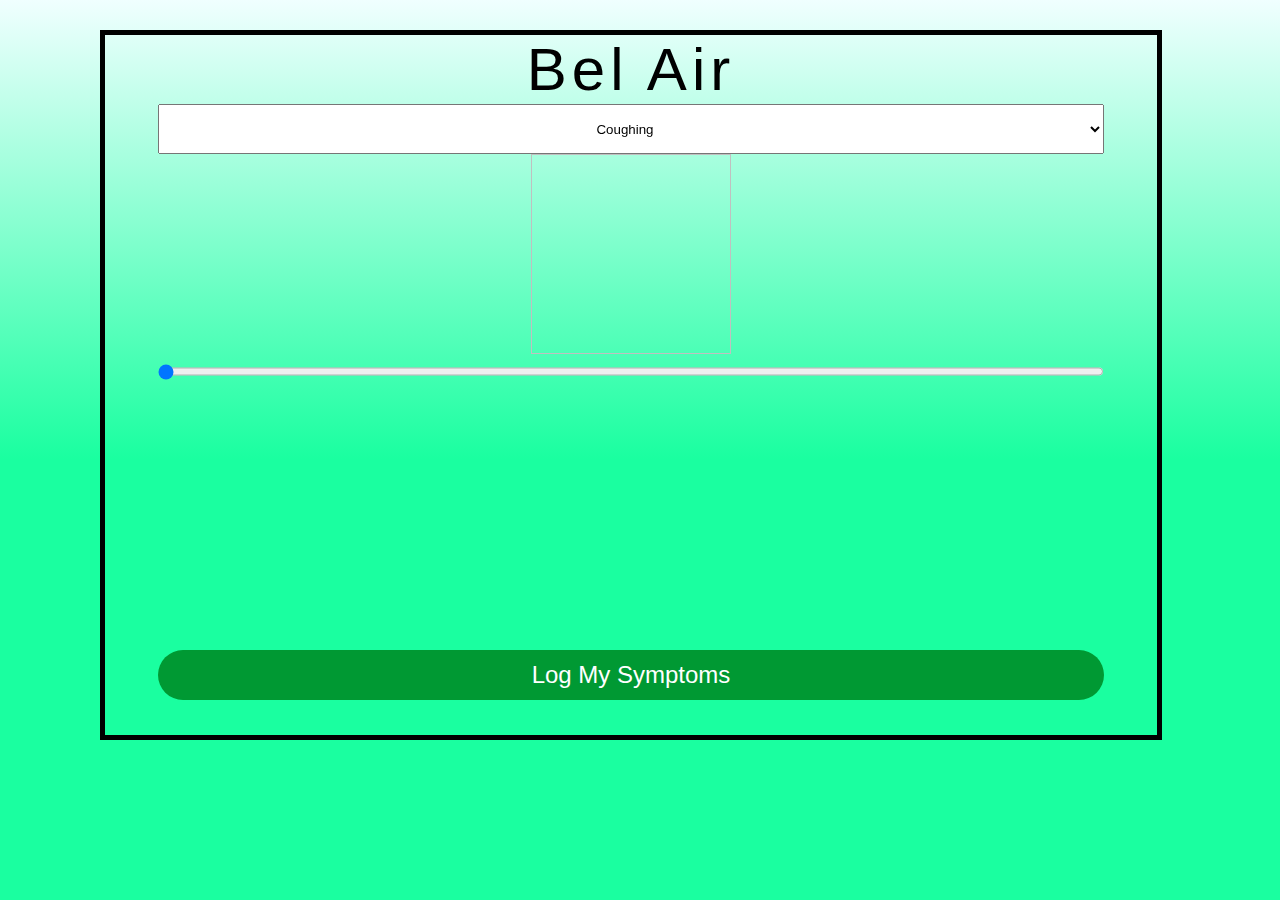
<file: GASP/platforms/browser/www/index.html>
<!DOCTYPE html>
<!--
    Copyright (c) 2012-2016 Adobe Systems Incorporated. All rights reserved.

    Licensed to the Apache Software Foundation (ASF) under one
    or more contributor license agreements.  See the NOTICE file
    distributed with this work for additional information
    regarding copyright ownership.  The ASF licenses this file
    to you under the Apache License, Version 2.0 (the
    "License"); you may not use this file except in compliance
    with the License.  You may obtain a copy of the License at

    http://www.apache.org/licenses/LICENSE-2.0

    Unless required by applicable law or agreed to in writing,
    software distributed under the License is distributed on an
    "AS IS" BASIS, WITHOUT WARRANTIES OR CONDITIONS OF ANY
     KIND, either express or implied.  See the License for the
    specific language governing permissions and limitations
    under the License.
-->
<html>

<head>
    <meta charset="utf-8" />
    <meta name="format-detection" content="telephone=no" />
    <meta name="msapplication-tap-highlight" content="no" />
    <meta name="viewport" content="user-scalable=no, initial-scale=1, maximum-scale=1, minimum-scale=1, width=device-width" />
    <!-- This is a wide open CSP declaration. To lock this down for production, see below. -->
    <meta http-equiv="Content-Security-Policy" content="default-src * 'unsafe-inline'; style-src 'self' 'unsafe-inline'; media-src *" />
    <!-- Good default declaration:
    * gap: is required only on iOS (when using UIWebView) and is needed for JS->native communication
    * https://ssl.gstatic.com is required only on Android and is needed for TalkBack to function properly
    * Disables use of eval() and inline scripts in order to mitigate risk of XSS vulnerabilities. To change this:
        * Enable inline JS: add 'unsafe-inline' to default-src
        * Enable eval(): add 'unsafe-eval' to default-src
    * Create your own at http://cspisawesome.com
    -->
    <!-- <meta http-equiv="Content-Security-Policy" content="default-src 'self' data: gap: 'unsafe-inline' https://ssl.gstatic.com; style-src 'self' 'unsafe-inline'; media-src *" /> -->

    <link rel="stylesheet" type="text/css" href="css/index.css" />
    <title>Bel Air</title>
</head>

<body>
    <div class="app">
		<div class="mainDIV">
       		<h1>Bel Air</h1>
			<select id="symptomSelect">
				<option value="cough">Coughing</option>
				<option value="wheeze">Wheezing</option>
				<option value="shortBreath">Short of Breath</option>
				<option value="sneeze">Sneezing</option>
				<option value="noseBlock">Stuffy Nose</option>
				<option value="itchyEyes">Itchy Eyes</option>
			</select><br>
			<img source="../img/logo.png" width="200px" height="200px"><br>
			<input type="range" id="painRange" value="0" max="10"><br>
			<button id="logButton">Log My Symptoms</button><br>
		</div>
    </div>
    <script type="text/javascript" src="cordova.js"></script>
    <script type="text/javascript" src="js/index.js"></script>
    <script type="text/javascript">
        app.initialize();
    </script>
</body>

</html>
</file>
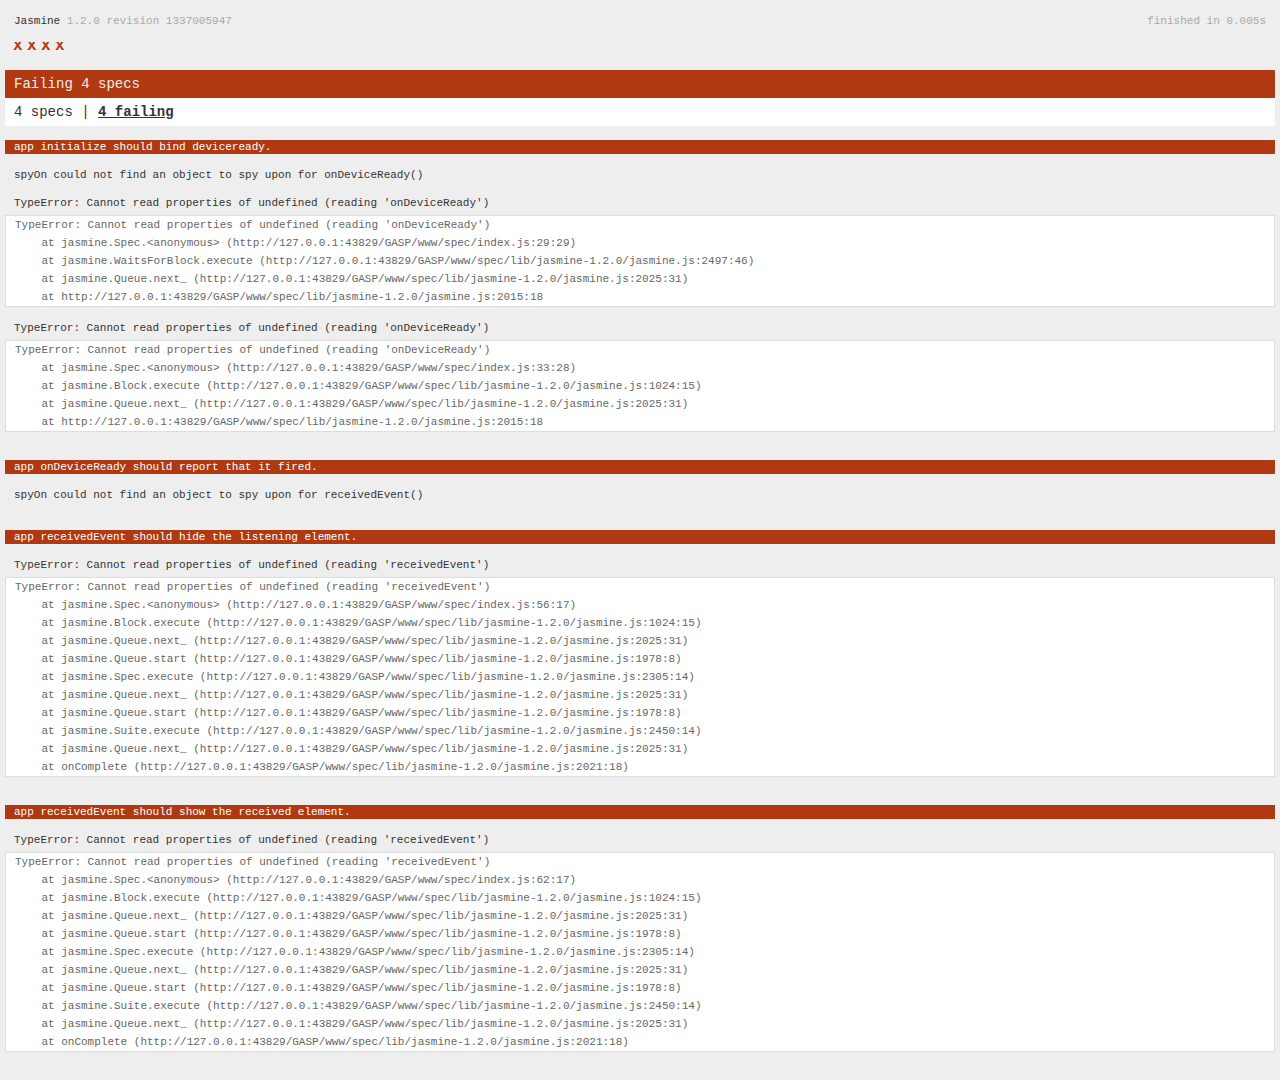
<file: GASP/www/spec.html>
<!DOCTYPE html>
<!--
    Licensed to the Apache Software Foundation (ASF) under one
    or more contributor license agreements.  See the NOTICE file
    distributed with this work for additional information
    regarding copyright ownership.  The ASF licenses this file
    to you under the Apache License, Version 2.0 (the
    "License"); you may not use this file except in compliance
    with the License.  You may obtain a copy of the License at

    http://www.apache.org/licenses/LICENSE-2.0

    Unless required by applicable law or agreed to in writing,
    software distributed under the License is distributed on an
    "AS IS" BASIS, WITHOUT WARRANTIES OR CONDITIONS OF ANY
     KIND, either express or implied.  See the License for the
    specific language governing permissions and limitations
    under the License.
-->
<html>
    <head>
        <title>Jasmine Spec Runner</title>

        <!-- jasmine source -->
        <link rel="shortcut icon" type="image/png" href="spec/lib/jasmine-1.2.0/jasmine_favicon.png">
        <link rel="stylesheet" type="text/css" href="spec/lib/jasmine-1.2.0/jasmine.css">
        <script type="text/javascript" src="spec/lib/jasmine-1.2.0/jasmine.js"></script>
        <script type="text/javascript" src="spec/lib/jasmine-1.2.0/jasmine-html.js"></script>

        <!-- include source files here... -->
        <script type="text/javascript" src="js/index.js"></script>

        <!-- include spec files here... -->
        <script type="text/javascript" src="spec/helper.js"></script>
        <script type="text/javascript" src="spec/index.js"></script>

        <script type="text/javascript">
            (function() {
                var jasmineEnv = jasmine.getEnv();
                jasmineEnv.updateInterval = 1000;

                var htmlReporter = new jasmine.HtmlReporter();

                jasmineEnv.addReporter(htmlReporter);

                jasmineEnv.specFilter = function(spec) {
                    return htmlReporter.specFilter(spec);
                };

                var currentWindowOnload = window.onload;

                window.onload = function() {
                    if (currentWindowOnload) {
                        currentWindowOnload();
                    }
                    execJasmine();
                };

                function execJasmine() {
                    jasmineEnv.execute();
                }
            })();
        </script>
    </head>
    <body>
        <div id="stage" style="display:none;"></div>
    </body>
</html>
</file>
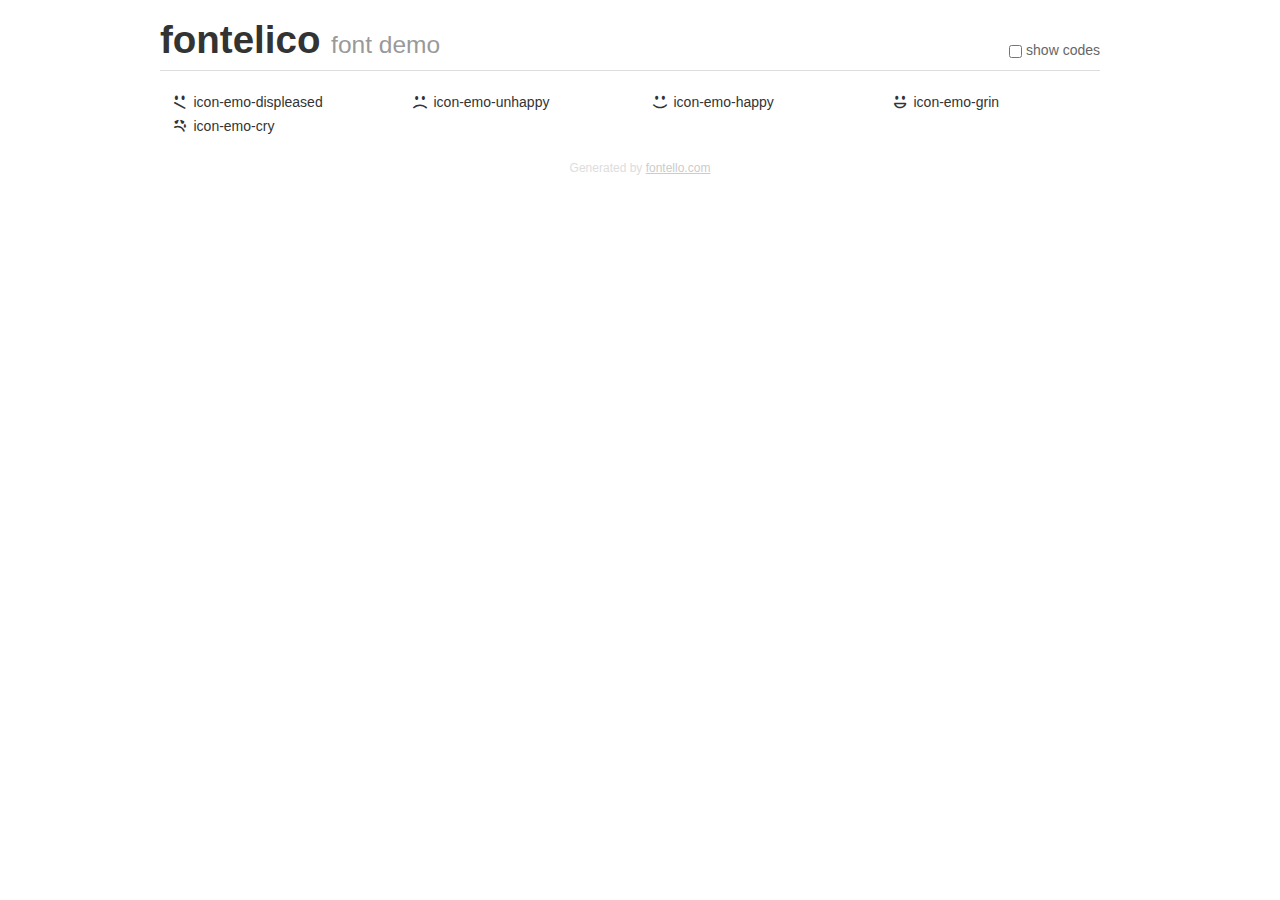
<file: GASP/www/fontello-b595ddd6/demo.html>
<!DOCTYPE html>
<html>
  <head><!--[if lt IE 9]><script language="javascript" type="text/javascript" src="//html5shim.googlecode.com/svn/trunk/html5.js"></script><![endif]-->
    <meta charset="UTF-8"><style>/*
 * Bootstrap v2.2.1
 *
 * Copyright 2012 Twitter, Inc
 * Licensed under the Apache License v2.0
 * http://www.apache.org/licenses/LICENSE-2.0
 *
 * Designed and built with all the love in the world @twitter by @mdo and @fat.
 */
.clearfix {
  *zoom: 1;
}
.clearfix:before,
.clearfix:after {
  display: table;
  content: "";
  line-height: 0;
}
.clearfix:after {
  clear: both;
}
html {
  font-size: 100%;
  -webkit-text-size-adjust: 100%;
  -ms-text-size-adjust: 100%;
}
a:focus {
  outline: thin dotted #333;
  outline: 5px auto -webkit-focus-ring-color;
  outline-offset: -2px;
}
a:hover,
a:active {
  outline: 0;
}
button,
input,
select,
textarea {
  margin: 0;
  font-size: 100%;
  vertical-align: middle;
}
button,
input {
  *overflow: visible;
  line-height: normal;
}
button::-moz-focus-inner,
input::-moz-focus-inner {
  padding: 0;
  border: 0;
}
body {
  margin: 0;
  font-family: "Helvetica Neue", Helvetica, Arial, sans-serif;
  font-size: 14px;
  line-height: 20px;
  color: #333;
  background-color: #fff;
}
a {
  color: #08c;
  text-decoration: none;
}
a:hover {
  color: #005580;
  text-decoration: underline;
}
.row {
  margin-left: -20px;
  *zoom: 1;
}
.row:before,
.row:after {
  display: table;
  content: "";
  line-height: 0;
}
.row:after {
  clear: both;
}
[class*="span"] {
  float: left;
  min-height: 1px;
  margin-left: 20px;
}
.container,
.navbar-static-top .container,
.navbar-fixed-top .container,
.navbar-fixed-bottom .container {
  width: 940px;
}
.span12 {
  width: 940px;
}
.span11 {
  width: 860px;
}
.span10 {
  width: 780px;
}
.span9 {
  width: 700px;
}
.span8 {
  width: 620px;
}
.span7 {
  width: 540px;
}
.span6 {
  width: 460px;
}
.span5 {
  width: 380px;
}
.span4 {
  width: 300px;
}
.span3 {
  width: 220px;
}
.span2 {
  width: 140px;
}
.span1 {
  width: 60px;
}
[class*="span"].pull-right,
.row-fluid [class*="span"].pull-right {
  float: right;
}
.container {
  margin-right: auto;
  margin-left: auto;
  *zoom: 1;
}
.container:before,
.container:after {
  display: table;
  content: "";
  line-height: 0;
}
.container:after {
  clear: both;
}
p {
  margin: 0 0 10px;
}
.lead {
  margin-bottom: 20px;
  font-size: 21px;
  font-weight: 200;
  line-height: 30px;
}
small {
  font-size: 85%;
}
h1 {
  margin: 10px 0;
  font-family: inherit;
  font-weight: bold;
  line-height: 20px;
  color: inherit;
  text-rendering: optimizelegibility;
}
h1 small {
  font-weight: normal;
  line-height: 1;
  color: #999;
}
h1 {
  line-height: 40px;
}
h1 {
  font-size: 38.5px;
}
h1 small {
  font-size: 24.5px;
}
body {
  margin-top: 90px;
}
.header {
  position: fixed;
  top: 0;
  left: 50%;
  margin-left: -480px;
  background-color: #fff;
  border-bottom: 1px solid #ddd;
  padding-top: 10px;
  z-index: 10;
}
.footer {
  color: #ddd;
  font-size: 12px;
  text-align: center;
  margin-top: 20px;
}
.footer a {
  color: #ccc;
  text-decoration: underline;
}
.the-icons {
  font-size: 14px;
  line-height: 24px;
}
.switch {
  position: absolute;
  right: 0;
  bottom: 10px;
  color: #666;
}
.switch input {
  margin-right: 0.3em;
}
.codesOn .i-name {
  display: none;
}
.codesOn .i-code {
  display: inline;
}
.i-code {
  display: none;
}
@font-face {
      font-family: 'fontelico';
      src: url('./font/fontelico.eot?85401008');
      src: url('./font/fontelico.eot?85401008#iefix') format('embedded-opentype'),
           url('./font/fontelico.woff?85401008') format('woff'),
           url('./font/fontelico.ttf?85401008') format('truetype'),
           url('./font/fontelico.svg?85401008#fontelico') format('svg');
      font-weight: normal;
      font-style: normal;
    }
     
     
    .demo-icon
    {
      font-family: "fontelico";
      font-style: normal;
      font-weight: normal;
      speak: none;
     
      display: inline-block;
      text-decoration: inherit;
      width: 1em;
      margin-right: .2em;
      text-align: center;
      /* opacity: .8; */
     
      /* For safety - reset parent styles, that can break glyph codes*/
      font-variant: normal;
      text-transform: none;
     
      /* fix buttons height, for twitter bootstrap */
      line-height: 1em;
     
      /* Animation center compensation - margins should be symmetric */
      /* remove if not needed */
      margin-left: .2em;
     
      /* You can be more comfortable with increased icons size */
      /* font-size: 120%; */
     
      /* Font smoothing. That was taken from TWBS */
      -webkit-font-smoothing: antialiased;
      -moz-osx-font-smoothing: grayscale;
     
      /* Uncomment for 3D effect */
      /* text-shadow: 1px 1px 1px rgba(127, 127, 127, 0.3); */
    }
     </style>
    <link rel="stylesheet" href="css/animation.css"><!--[if IE 7]><link rel="stylesheet" href="css/fontelico-ie7.css"><![endif]-->
    <script>
      function toggleCodes(on) {
        var obj = document.getElementById('icons');
      
        if (on) {
          obj.className += ' codesOn';
        } else {
          obj.className = obj.className.replace(' codesOn', '');
        }
      }
      
    </script>
  </head>
  <body>
    <div class="container header">
      <h1>
        fontelico
         <small>font demo</small>
      </h1>
      <label class="switch">
        <input type="checkbox" onclick="toggleCodes(this.checked)">show codes
      </label>
    </div>
    <div id="icons" class="container">
      <div class="row">
        <div title="Code: 0xe800" class="the-icons span3"><i class="demo-icon icon-emo-displeased">&#xe800;</i> <span class="i-name">icon-emo-displeased</span><span class="i-code">0xe800</span></div>
        <div title="Code: 0xe801" class="the-icons span3"><i class="demo-icon icon-emo-unhappy">&#xe801;</i> <span class="i-name">icon-emo-unhappy</span><span class="i-code">0xe801</span></div>
        <div title="Code: 0xe802" class="the-icons span3"><i class="demo-icon icon-emo-happy">&#xe802;</i> <span class="i-name">icon-emo-happy</span><span class="i-code">0xe802</span></div>
        <div title="Code: 0xe803" class="the-icons span3"><i class="demo-icon icon-emo-grin">&#xe803;</i> <span class="i-name">icon-emo-grin</span><span class="i-code">0xe803</span></div>
      </div>
      <div class="row">
        <div title="Code: 0xe804" class="the-icons span3"><i class="demo-icon icon-emo-cry">&#xe804;</i> <span class="i-name">icon-emo-cry</span><span class="i-code">0xe804</span></div>
      </div>
    </div>
    <div class="container footer">Generated by <a href="http://fontello.com">fontello.com</a></div>
  </body>
</html>
</file>
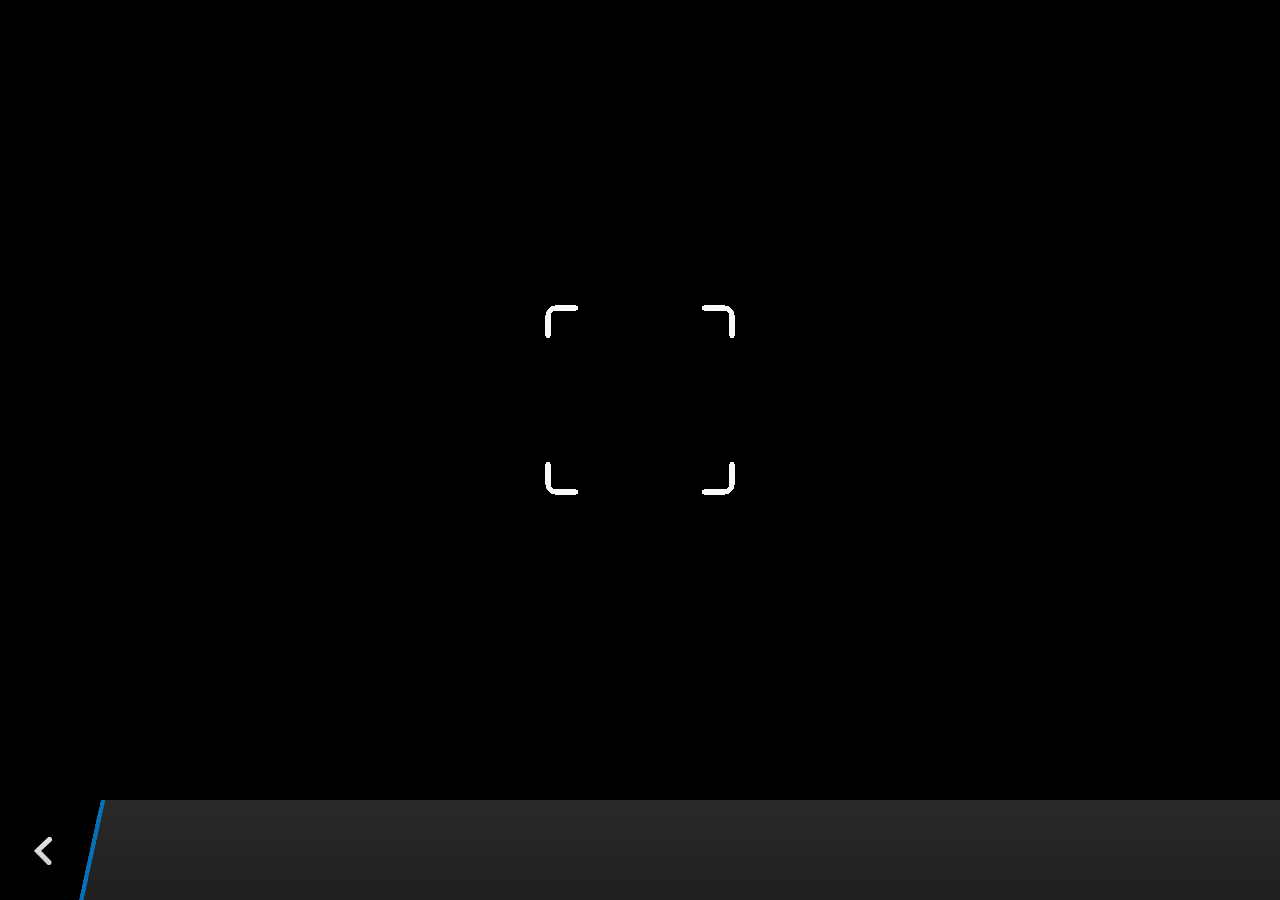
<file: GASP/plugins/cordova-plugin-camera/www/blackberry10/assets/camera.html>
<!--
 Licensed under the Apache License, Version 2.0 (the "License");
 you may not use this file except in compliance with the License.
 You may obtain a copy of the License at

 http://www.apache.org/licenses/LICENSE-2.0

 Unless required by applicable law or agreed to in writing, software
 distributed under the License is distributed on an "AS IS" BASIS,
 WITHOUT WARRANTIES OR CONDITIONS OF ANY KIND, either express or implied.
 See the License for the specific language governing permissions and
 limitations under the License.
 -->
<!DOCTYPE HTML>
<html lang="en">
    <head>
        <meta charset="utf-8">
        <script src="camera.js" type="text/javascript"></script>
        <script>
            var meta = document.createElement("meta");
            meta.setAttribute('name','viewport');
            meta.setAttribute('content','initial-scale='+ (1/window.devicePixelRatio) + ',user-scalable=no');
            document.getElementsByTagName('head')[0].appendChild(meta);
        </script>
    </head>
    <style type="text/css">
        body {
            background-color: black;
        }
        .action-bar {
            position: fixed;
            left: 0px;
            bottom: 0px;
            height: 100px;
            width: 100%;
            background-image: linear-gradient(rgb(41, 41, 41), rgb(32, 32, 32));
        }
        .action-bar-back {
            width: 78px;
            height: 100px;
            background-color: black;
        }
        .action-bar-divider {
            position: fixed;
            bottom: 0px;
            left: 78px;
            width: 28px;
            height: 100px;
            background-image: url([data-uri]);
        }
        .action-bar-back-button {
            position: fixed;
            bottom: 35px;
            left: 34px;
            width: 18px;
            height: 28px;
            background-image: url([data-uri]);
        }
        .camera-cross-hairs {
            position: fixed;
            top: 50%;
            left: 50%;
            -webkit-transform: translate(-50%, -147px);
            width: 194px;
            height: 195px;
            background-image: url([data-uri]); 
        }
    </style>
    <body>
        <div id="camera">
            <video id="v"></video>
            <div class="camera-cross-hairs"></div>
        </div>
        <canvas id="c" style="display: none;"></canvas>
        <div class="action-bar">
            <div id="back" class="action-bar-back">
                <div class="action-bar-back-button"></div>
            </div>
            <div class="action-bar-divider"></div>
        </div>
    </body>
</html>
</file>
<file: GASP/www/spec/lib/jasmine-1.2.0/jasmine.css>
body { background-color: #eeeeee; padding: 0; margin: 5px; overflow-y: scroll; }

#HTMLReporter { font-size: 11px; font-family: Monaco, "Lucida Console", monospace; line-height: 14px; color: #333333; }
#HTMLReporter a { text-decoration: none; }
#HTMLReporter a:hover { text-decoration: underline; }
#HTMLReporter p, #HTMLReporter h1, #HTMLReporter h2, #HTMLReporter h3, #HTMLReporter h4, #HTMLReporter h5, #HTMLReporter h6 { margin: 0; line-height: 14px; }
#HTMLReporter .banner, #HTMLReporter .symbolSummary, #HTMLReporter .summary, #HTMLReporter .resultMessage, #HTMLReporter .specDetail .description, #HTMLReporter .alert .bar, #HTMLReporter .stackTrace { padding-left: 9px; padding-right: 9px; }
#HTMLReporter #jasmine_content { position: fixed; right: 100%; }
#HTMLReporter .version { color: #aaaaaa; }
#HTMLReporter .banner { margin-top: 14px; }
#HTMLReporter .duration { color: #aaaaaa; float: right; }
#HTMLReporter .symbolSummary { overflow: hidden; *zoom: 1; margin: 14px 0; }
#HTMLReporter .symbolSummary li { display: block; float: left; height: 7px; width: 14px; margin-bottom: 7px; font-size: 16px; }
#HTMLReporter .symbolSummary li.passed { font-size: 14px; }
#HTMLReporter .symbolSummary li.passed:before { color: #5e7d00; content: "\02022"; }
#HTMLReporter .symbolSummary li.failed { line-height: 9px; }
#HTMLReporter .symbolSummary li.failed:before { color: #b03911; content: "x"; font-weight: bold; margin-left: -1px; }
#HTMLReporter .symbolSummary li.skipped { font-size: 14px; }
#HTMLReporter .symbolSummary li.skipped:before { color: #bababa; content: "\02022"; }
#HTMLReporter .symbolSummary li.pending { line-height: 11px; }
#HTMLReporter .symbolSummary li.pending:before { color: #aaaaaa; content: "-"; }
#HTMLReporter .bar { line-height: 28px; font-size: 14px; display: block; color: #eee; }
#HTMLReporter .runningAlert { background-color: #666666; }
#HTMLReporter .skippedAlert { background-color: #aaaaaa; }
#HTMLReporter .skippedAlert:first-child { background-color: #333333; }
#HTMLReporter .skippedAlert:hover { text-decoration: none; color: white; text-decoration: underline; }
#HTMLReporter .passingAlert { background-color: #a6b779; }
#HTMLReporter .passingAlert:first-child { background-color: #5e7d00; }
#HTMLReporter .failingAlert { background-color: #cf867e; }
#HTMLReporter .failingAlert:first-child { background-color: #b03911; }
#HTMLReporter .results { margin-top: 14px; }
#HTMLReporter #details { display: none; }
#HTMLReporter .resultsMenu, #HTMLReporter .resultsMenu a { background-color: #fff; color: #333333; }
#HTMLReporter.showDetails .summaryMenuItem { font-weight: normal; text-decoration: inherit; }
#HTMLReporter.showDetails .summaryMenuItem:hover { text-decoration: underline; }
#HTMLReporter.showDetails .detailsMenuItem { font-weight: bold; text-decoration: underline; }
#HTMLReporter.showDetails .summary { display: none; }
#HTMLReporter.showDetails #details { display: block; }
#HTMLReporter .summaryMenuItem { font-weight: bold; text-decoration: underline; }
#HTMLReporter .summary { margin-top: 14px; }
#HTMLReporter .summary .suite .suite, #HTMLReporter .summary .specSummary { margin-left: 14px; }
#HTMLReporter .summary .specSummary.passed a { color: #5e7d00; }
#HTMLReporter .summary .specSummary.failed a { color: #b03911; }
#HTMLReporter .description + .suite { margin-top: 0; }
#HTMLReporter .suite { margin-top: 14px; }
#HTMLReporter .suite a { color: #333333; }
#HTMLReporter #details .specDetail { margin-bottom: 28px; }
#HTMLReporter #details .specDetail .description { display: block; color: white; background-color: #b03911; }
#HTMLReporter .resultMessage { padding-top: 14px; color: #333333; }
#HTMLReporter .resultMessage span.result { display: block; }
#HTMLReporter .stackTrace { margin: 5px 0 0 0; max-height: 224px; overflow: auto; line-height: 18px; color: #666666; border: 1px solid #ddd; background: white; white-space: pre; }

#TrivialReporter { padding: 8px 13px; position: absolute; top: 0; bottom: 0; left: 0; right: 0; overflow-y: scroll; background-color: white; font-family: "Helvetica Neue Light", "Lucida Grande", "Calibri", "Arial", sans-serif; /*.resultMessage {*/ /*white-space: pre;*/ /*}*/ }
#TrivialReporter a:visited, #TrivialReporter a { color: #303; }
#TrivialReporter a:hover, #TrivialReporter a:active { color: blue; }
#TrivialReporter .run_spec { float: right; padding-right: 5px; font-size: .8em; text-decoration: none; }
#TrivialReporter .banner { color: #303; background-color: #fef; padding: 5px; }
#TrivialReporter .logo { float: left; font-size: 1.1em; padding-left: 5px; }
#TrivialReporter .logo .version { font-size: .6em; padding-left: 1em; }
#TrivialReporter .runner.running { background-color: yellow; }
#TrivialReporter .options { text-align: right; font-size: .8em; }
#TrivialReporter .suite { border: 1px outset gray; margin: 5px 0; padding-left: 1em; }
#TrivialReporter .suite .suite { margin: 5px; }
#TrivialReporter .suite.passed { background-color: #dfd; }
#TrivialReporter .suite.failed { background-color: #fdd; }
#TrivialReporter .spec { margin: 5px; padding-left: 1em; clear: both; }
#TrivialReporter .spec.failed, #TrivialReporter .spec.passed, #TrivialReporter .spec.skipped { padding-bottom: 5px; border: 1px solid gray; }
#TrivialReporter .spec.failed { background-color: #fbb; border-color: red; }
#TrivialReporter .spec.passed { background-color: #bfb; border-color: green; }
#TrivialReporter .spec.skipped { background-color: #bbb; }
#TrivialReporter .messages { border-left: 1px dashed gray; padding-left: 1em; padding-right: 1em; }
#TrivialReporter .passed { background-color: #cfc; display: none; }
#TrivialReporter .failed { background-color: #fbb; }
#TrivialReporter .skipped { color: #777; background-color: #eee; display: none; }
#TrivialReporter .resultMessage span.result { display: block; line-height: 2em; color: black; }
#TrivialReporter .resultMessage .mismatch { color: black; }
#TrivialReporter .stackTrace { white-space: pre; font-size: .8em; margin-left: 10px; max-height: 5em; overflow: auto; border: 1px inset red; padding: 1em; background: #eef; }
#TrivialReporter .finished-at { padding-left: 1em; font-size: .6em; }
#TrivialReporter.show-passed .passed, #TrivialReporter.show-skipped .skipped { display: block; }
#TrivialReporter #jasmine_content { position: fixed; right: 100%; }
#TrivialReporter .runner { border: 1px solid gray; display: block; margin: 5px 0; padding: 2px 0 2px 10px; }
</file>
<file: GASP/www/fontello-b595ddd6/css/fontelico-ie7.css>
[class^="icon-"], [class*=" icon-"] {
  font-family: 'fontelico';
  font-style: normal;
  font-weight: normal;
 
  /* fix buttons height */
  line-height: 1em;
 
  /* you can be more comfortable with increased icons size */
  /* font-size: 120%; */
}
 
.icon-emo-displeased { *zoom: expression( this.runtimeStyle['zoom'] = '1', this.innerHTML = '&#xe800;&nbsp;'); }
.icon-emo-unhappy { *zoom: expression( this.runtimeStyle['zoom'] = '1', this.innerHTML = '&#xe801;&nbsp;'); }
.icon-emo-happy { *zoom: expression( this.runtimeStyle['zoom'] = '1', this.innerHTML = '&#xe802;&nbsp;'); }
.icon-emo-grin { *zoom: expression( this.runtimeStyle['zoom'] = '1', this.innerHTML = '&#xe803;&nbsp;'); }
.icon-emo-cry { *zoom: expression( this.runtimeStyle['zoom'] = '1', this.innerHTML = '&#xe804;&nbsp;'); }
</file>
<file: GASP/platforms/browser/www/css/index.css>
/*
 * Licensed to the Apache Software Foundation (ASF) under one
 * or more contributor license agreements.  See the NOTICE file
 * distributed with this work for additional information
 * regarding copyright ownership.  The ASF licenses this file
 * to you under the Apache License, Version 2.0 (the
 * "License"); you may not use this file except in compliance
 * with the License.  You may obtain a copy of the License at
 *
 * http://www.apache.org/licenses/LICENSE-2.0
 *
 * Unless required by applicable law or agreed to in writing,
 * software distributed under the License is distributed on an
 * "AS IS" BASIS, WITHOUT WARRANTIES OR CONDITIONS OF ANY
 * KIND, either express or implied.  See the License for the
 * specific language governing permissions and limitations
 * under the License.
 */
* {
    -webkit-tap-highlight-color: rgba(0,0,0,0); /* make transparent link selection, adjust last value opacity 0 to 1.0 */
}

body {
    -webkit-touch-callout: none;                /* prevent callout to copy image, etc when tap to hold */
    -webkit-text-size-adjust: none;             /* prevent webkit from resizing text to fit */
    -webkit-user-select: none;                  /* prevent copy paste, to allow, change 'none' to 'text' */
    background-color:#1AFFA0;
    background-image:linear-gradient(top, #F0FFFF 0%, #1AFFA0 51%);
    background-image:-webkit-linear-gradient(top, #F0FFFF 0%, #1AFFA0 51%);
    background-image:-ms-linear-gradient(top, #F0FFFF 0%, #1AFFA0 51%);
    background-image:-webkit-gradient(
        linear,
        left top,
        left bottom,
        color-stop(0, #F0FFFF),
        color-stop(0.51, #1AFFA0)
    );
    background-attachment:fixed;
    font-family:'HelveticaNeue-Light', 'HelveticaNeue', Helvetica, Arial, sans-serif;
    font-size:12px;
    height:100%;
    margin:0px;
    padding:0px;
    //text-transform:uppercase;
    width:100%;
}

/* Portrait layout (default) */
.app {
    /*background:url(../img/logo.png) no-repeat center top;*/ /* 170px x 200px */
    position:fixed;             /* position in the center of the screen */
    left: 10%;
	right: 10%;
	top: 5%;
    height:100%;                   /* text area height */
    //width:100%;                   /* text area width */
    text-align:center;
    //padding:180px 0px 0px 0px;     /* image height is 200px (bottom 20px are overlapped with text) */
    //margin:-115px 0px 0px -112px;  /* offset vertical: half of image height and text area height */
                                   /* offset horizontal: half of text area width */
}

/* Landscape layout (with min-width) */
@media screen and (min-aspect-ratio: 1/1) and (min-width:400px) {
    .app {
        background-position:left center;
        padding:75px 0px 75px 170px;  /* padding-top + padding-bottom + text area = image height */
        margin:-90px 0px 0px -198px;  /* offset vertical: half of image height */
                                      /* offset horizontal: half of image width and text area width */
    }
}

h1 {
    font-size:60px;
    font-weight:normal;
    margin:0px;
    overflow:visible;
    padding:0px;
    text-align:center;
	letter-spacing: 5px;
}

.event {
    border-radius:4px;
    -webkit-border-radius:4px;
    color:#FFFFFF;
    font-size:12px;
    margin:0px 30px;
    padding:2px 0px;
}

.event.listening {
    background-color:#333333;
    display:block;
}

.event.received {
    background-color:#4B946A;
    display:none;
}

@keyframes fade {
    from { opacity: 1.0; }
    50% { opacity: 0.4; }
    to { opacity: 1.0; }
}
 
@-webkit-keyframes fade {
    from { opacity: 1.0; }
    50% { opacity: 0.4; }
    to { opacity: 1.0; }
}

.mainDIV {
	width: 100%;
	//top: 10%;
	border-color: #000000;
	border-width: 5px;
	border-style: solid;
	position: relative;
	height: 700px;
}

#painRange {
	width: 90%;
	height: 25px;
	border-width-top: 25px;
	border-color: #66FF66;
}

#symptomSelect {
	width: 90%;
	height: 50px;
	text-align: center;
}

#logButton {
	width: 90%;
	height: 50px;
	border-radius: 25px;
	background-color: #009933;
	border-width: 0px;
	font-size: 200%;
	color: #FFFFFF;
	bottom: 5%;
	position: absolute;
	left: 5%;
}

#logButton:active {
	background-color: #66FF66;
}

/*input[type=range] {
  -webkit-appearance: none;
  margin: 18px 0;
  width: 100%;
}
input[type=range]:focus {
  outline: none;
}
input[type=range]::-webkit-slider-runnable-track {
  width: 100%;
  height: 8.4px;
  cursor: pointer;
  animate: 0.2s;
  box-shadow: 1px 1px 1px #000000, 0px 0px 1px #0d0d0d;
  background: #3071a9;
  border-radius: 1.3px;
  border: 0.2px solid #010101;
}
input[type=range]::-webkit-slider-thumb {
  box-shadow: 1px 1px 1px #000000, 0px 0px 1px #0d0d0d;
  border: 1px solid #000000;
  height: 36px;
  width: 16px;
  border-radius: 3px;
  background: #ffffff;
  cursor: pointer;
  -webkit-appearance: none;
  margin-top: -14px;
}
input[type=range]:focus::-webkit-slider-runnable-track {
  background: #367ebd;
}
input[type=range]::-moz-range-track {
  width: 100%;
  height: 8.4px;
  cursor: pointer;
  animate: 0.2s;
  box-shadow: 1px 1px 1px #000000, 0px 0px 1px #0d0d0d;
  background: #3071a9;
  border-radius: 1.3px;
  border: 0.2px solid #010101;
}
input[type=range]::-moz-range-thumb {
  box-shadow: 1px 1px 1px #000000, 0px 0px 1px #0d0d0d;
  border: 1px solid #000000;
  height: 36px;
  width: 16px;
  border-radius: 3px;
  background: #ffffff;
  cursor: pointer;
}
input[type=range]::-ms-track {
  width: 100%;
  height: 10px;
  cursor: pointer;
  animate: 0.2s;
  background: transparent;
  border-color: transparent;
  border-width: 50px 0;
	border-radius: 10px;
  color: transparent;
}
input[type=range]::-ms-fill-lower {
  background: #2a6495;
  border: 0px solid #010101;
  border-radius: 0px;
  box-shadow: 1px 1px 1px #000000, 0px 0px 0px #0d0d0d;
}
input[type=range]::-ms-fill-upper {
  background: #3071a9;
  border: 0px solid #010101;
  border-radius: 0px;
  box-shadow: 1px 1px 1px #000000, 0px 0px 0px #0d0d0d;
}
input[type=range]::-ms-thumb {
  box-shadow: 0px 0px 0px #000000, 0px 0px 0px #0d0d0d;
  border: 1px solid #000000;
  height: 40px;
  width: 40px;
  border-radius: 20px;
  background: #ffffff;
  cursor: pointer;
}
input[type=range]:focus::-ms-fill-lower {
  background: #ffffff;
}
input[type=range]:focus::-ms-fill-upper {
  background: #367ebd;
}*/
</file>
<file: GASP/www/fontello-b595ddd6/css/animation.css>
/*
   Animation example, for spinners
*/
.animate-spin {
  -moz-animation: spin 2s infinite linear;
  -o-animation: spin 2s infinite linear;
  -webkit-animation: spin 2s infinite linear;
  animation: spin 2s infinite linear;
  display: inline-block;
}
@-moz-keyframes spin {
  0% {
    -moz-transform: rotate(0deg);
    -o-transform: rotate(0deg);
    -webkit-transform: rotate(0deg);
    transform: rotate(0deg);
  }

  100% {
    -moz-transform: rotate(359deg);
    -o-transform: rotate(359deg);
    -webkit-transform: rotate(359deg);
    transform: rotate(359deg);
  }
}
@-webkit-keyframes spin {
  0% {
    -moz-transform: rotate(0deg);
    -o-transform: rotate(0deg);
    -webkit-transform: rotate(0deg);
    transform: rotate(0deg);
  }

  100% {
    -moz-transform: rotate(359deg);
    -o-transform: rotate(359deg);
    -webkit-transform: rotate(359deg);
    transform: rotate(359deg);
  }
}
@-o-keyframes spin {
  0% {
    -moz-transform: rotate(0deg);
    -o-transform: rotate(0deg);
    -webkit-transform: rotate(0deg);
    transform: rotate(0deg);
  }

  100% {
    -moz-transform: rotate(359deg);
    -o-transform: rotate(359deg);
    -webkit-transform: rotate(359deg);
    transform: rotate(359deg);
  }
}
@-ms-keyframes spin {
  0% {
    -moz-transform: rotate(0deg);
    -o-transform: rotate(0deg);
    -webkit-transform: rotate(0deg);
    transform: rotate(0deg);
  }

  100% {
    -moz-transform: rotate(359deg);
    -o-transform: rotate(359deg);
    -webkit-transform: rotate(359deg);
    transform: rotate(359deg);
  }
}
@keyframes spin {
  0% {
    -moz-transform: rotate(0deg);
    -o-transform: rotate(0deg);
    -webkit-transform: rotate(0deg);
    transform: rotate(0deg);
  }

  100% {
    -moz-transform: rotate(359deg);
    -o-transform: rotate(359deg);
    -webkit-transform: rotate(359deg);
    transform: rotate(359deg);
  }
}
</file>
